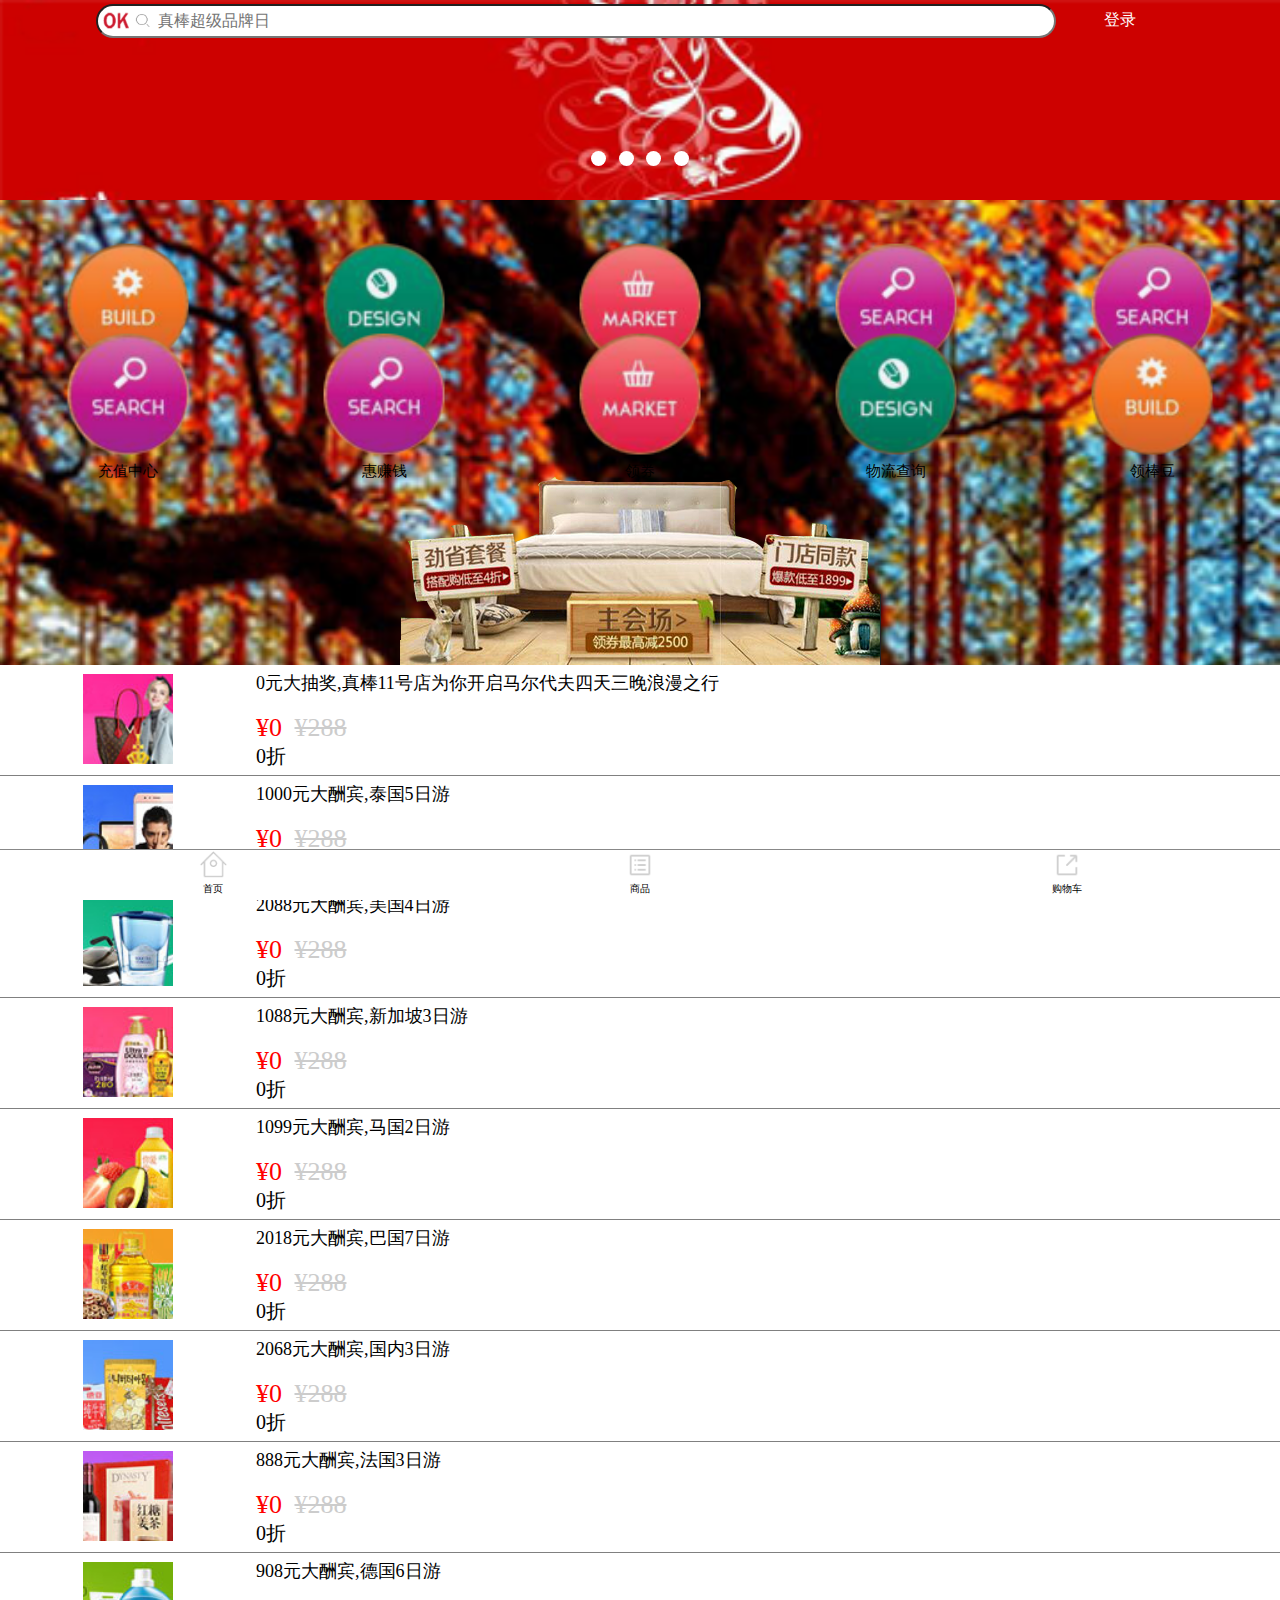
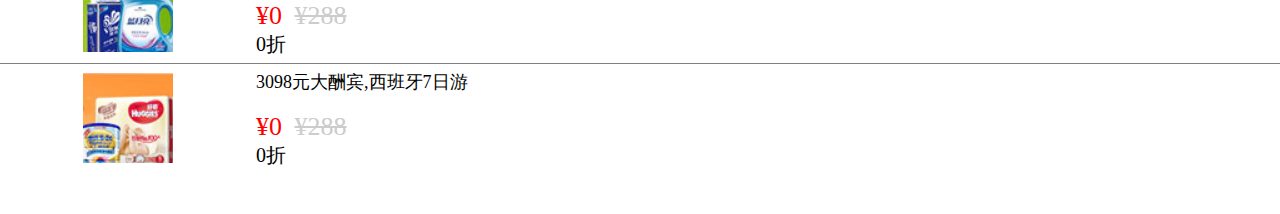
<file: index.html>
<!DOCTYPE html>
<html>

	<head>
		<meta charset="utf-8">
		<!--屏蔽移动设备的视口viewport-->
		<meta name="viewport" content="initial-scale=1.0, maximum-scale=1.0, user-scalable=no" />
		<title>真棒微店</title>
		<!--
 	 	 1. 移动app页面参照常用高分辨率手机的大小640*960
  		 2.元素大小不要使用px，用rem作单位，1rem=16px；
  		 3.将根元素html字体的默认大小改为62.5%；相对于是字体大小默认为10px；
  		 此时在使用rem作为单位就比较方便
  		 4.建议将样式表及js文件写到外部然后再引入到当前页面中
   -->

		<!--第三方框架的代码写到这儿防止找不到页面中的元素-->
		<script type="text/javascript">
			document.addEventListener('plusready', function() {
				//console.log("所有plus api都应该在此事件发生后调用，否则会出现plus is undefined。"

			});
		</script>
		<link rel="stylesheet" type="text/css" href="css/index.css" />
		<script src="js/jqmin.js" type="text/javascript" charset="utf-8"></script>
	</head>

	<body>
		<!--前端传递数据给后台有三种方式
			1.表单方式，通过传参传值得方式
			2.ajax(阿贾克斯)，通过参数传值方式;同时也能接收后台回传的值
			3.通过超链接参数传值
			<a href="user.php?user="+"tom"+"&&pass="+"123"></a>
		-->
		<div class="user-login">
			<p class="user-close">
				<span class="user-info"></span><button class="btn-close">x</button></p>
			<p class="user-title">用户登录/注册</p>
			<p class="username"><span class="username-sp">用户名:</span><input type="text" class="user-inp" /></p>
			<p class="password"><span class="password-sp">密&ensp;&ensp;码:</span><input type="password" class="pass-inp" /></p>
			<p class="user-login-btn">
				<span class="hqy-btn clearF">
					<button class="login-btn-lg">登录</button>
					<button class="login-btn-reset">重置</button>
					<button class="login-btn-reg">注册</button></p>
				</span>
		</div>
		<div class="home mm-gg">
			<!--语义化标签-->
			<header>
				<div class="search">
					<!--一定用行内元素-->
					<div class="wrap"><button id='btn_search'></button><input type="text" id="inp_one" placeholder="真棒超级品牌日" /><button id="login_one">登录</button></div>
				</div>
				<div class="rain">
					<button></button>
					<button></button>
					<button></button>
					<button class="no"></button>
				</div>
			</header>
			<div class="main">
				<div class="hqy">
					<div class="mm_one clearF">
						<a href="#">
							<img src="icon/a.png" />
							<p>真棒超市</p>
						</a>
						<a href="#">
							<img src="icon/b.png" />
							<p>全球购</p>
						</a>
						<a href="#">
							<img src="icon/c.png" />
							<p>真棒生鲜</p>
						</a>
						<a href="#">
							<img src="icon/d.png" />
							<p>真棒到家</p>
						</a>
						<a href="#">
							<img src="icon/e.png" />
							<p>真棒超市</p>
						</a>
					</div>
					<div class="mm_two clearF">
						<a href="#">
							<img src="icon/e.png" />
							<p>充值中心</p>
						</a>
						<a href="#">
							<img src="icon/d.png" />
							<p>惠赚钱</p>
						</a>
						<a href="#">
							<img src="icon/c.png" />
							<p>领券</p>
						</a>
						<a href="#">
							<img src="icon/b.png" />
							<p>物流查询</p>
						</a>
						<a href="#">
							<img src="icon/a.png" />
							<p>领棒豆</p>
						</a>
					</div>
					<div class="sofa">
						<table border="0" cellpadding="0" cellspacing="0">
							<tr>
								<td rowspan="2">
									<img src="images/sofa_01.png"></td>
								<td>
									<img src="images/sofa_02.png"></td>
								<td rowspan="2">
									<img src="images/sofa_03.png"></td>
							</tr>
							<tr>
								<td>
									<img src="images/sofa_04.png"></td>
							</tr>
						</table>
					</div>
					<!--main-hqy-->
				</div>
				<!--main-end-->
			</div>
			<!--以下为商品展示-->
			<div class="goods-all">
				<div class="goods clearF">
					<div class="left"><img src="images/gg1.jpg" /></div>
					<div class="right">
						<p class="title-info">0元大抽奖,真棒11号店为你开启马尔代夫四天三晚浪漫之行</p>
						<div class="carts clearF">
							<div class="carts-left">
								<p><span>&yen;0</span> <del>&yen;288</del> </p>
								<p>0折</p>
							</div>
							<div class="carts-right">
								<button><img src="icon/carts.png"/></button>
							</div>
						</div>
					</div>
				</div>
			</div>
		</div>
		<!--商品展示页-->
		<div class="goods-disp mm-gg">
			<div class="goods1 clearF">
				<img src="images/gg1.jpg" />
				<p>Lorem ipsum dolor sit amet, consectetur adipisic possimus dicta assumenda hic praesentium dolore vitae eum voluptatem?</p>
			</div>
			<div class="goods2">
				<img src="images/gg2.jpg" />
				<p>Lorem ipsum dolor sit amet, consectetur adipisicing elit. Culpa ratione.</p>
			</div>
			<div class="goods3">
				<img src="images/gg3.jpg" />
				<p>Lorem ipsum dolor sit amet, consectetur adipisicing elit. Molestiae neque!</p>
			</div>
			<div class="goods4">
				<img src="images/gg4.jpg" />
				<p>Lorem ipsum dolor sit amet, consectetur adipisicing elit. Sequi fugit.</p>
			</div>
			<div class="goods5">
				<img src="images/gg5.jpg" />
				<p>Lorem ipsum dolor sit amet, consectetur adipisicing elit. Facilis quisquam.</p>
			</div>
			<div class="goods6">
				<img src="images/gg6.jpg" />
				<p>Lorem ipsum dolor sit amet, consectetur adipisicing elit. Ducimus autem!</p>
			</div>
		</div>
		<!--更多-->

		<div class="more mm-gg">
			<div class="more-goods">
				<p>美食美图美商品1</p>
				<p>美食美图美商品2</p>
				<p>美食美图美商品3</p>
				<p>美食美图美商品4</p>
				<p>美食美图美商品5</p>
				<p>美食美图美商品6</p>
				<p>美食美图美商品7</p>
				<p>美食美图美商品8</p>
				<p>美食美图美商品9</p>
				<p>美食美图美商品10</p>
			</div>
		</div>
		<!--底部导航栏-->
		<footer class="clearF">
			<a>
				<img src="icon/okhome.png" />
				<p>首页</p>
			</a>
			<a>
				<img src="icon/okfenye.png" />
				<p>商品</p>
			</a>
			<a>
				<img src="icon/okmore.png" />
				<p>购物车</p>
			</a>
		</footer>
	</body>
	<script src="js/index.js" type="text/javascript" charset="utf-8">
	</script>
 	<script type="text/javascript">
    	//元素或字体自适应设置
    	(function(win,doc){
    		change(win,doc);
    		function change(){
    		   
    		}
    	})(window,document);
    </script>

</html>
</file>
<file: css/index.css>
/*通过媒体查询精确在不同屏宽设备中设置样式	*/
@media only screen and (min-width:100px )and (max-width:480px) {
	
}
@media only screen and (min-width:480px )and (max-width:640px) {
	
}
/*通用设置*/
*{
	margin: 0;
	padding: 0;
}
html{
	/*改变了页面根元素字体默认的大小为10px
	 方便用rem为单位去设置元素大小，从而实现在不同的设置按比例设置元素
	 的大小，从而达到完美展示*/
	
	font-size: 62.5%;
	padding-bottom: 4rem;
}
.clearF:after{
	content: "";
	display: block;
	clear: both;
}
/*设置样式*/
header{
	width: 100%;
	height: 20rem;
	background: url(../img/ok1.png) no-repeat;
	background-size: cover;
	transition: 1s all;
}
header>.search{
	width: 100%;
	height: 4rem;
	line-height: 4rem;
	text-align: center;
	position: relative;
}
.search>.wrap{
	height: 4rem;
	/*行内元素，适应*/
	display: inline;
	/*outline: 2px solid blue;*/
	position: relative;
}
.search>.wrap>#inp_one{
	width: 70%;
	height: 3rem;
	font-size: 1.6rem;
	border-radius: 2rem;
	outline: medium;
	padding-left:6rem;
	vertical-align: middle;
}
.search>.wrap>#login_one{
	width: 10%;
	height: 3rem;
	border: none;
	outline: medium;
	background-color: transparent;
	cursor: pointer;
	font-size: 1.6rem;
	color: white;
	vertical-align: middle;
}

.search>.wrap>#btn_search{
	border: none;
	background-color: transparent;
	background: url(../icon/search_blaCK.png) no-repeat;
	background-position: center;
	background-size:60%;
	outline: medium;
	width: 8rem;
	height: 3rem;
	cursor: pointer;
	/*background-color: white;*/
	vertical-align: middle;
	position: absolute;
	left:-0.9rem;
	top:-0.8rem;
}

/*小雨滴的样式*/
header>.rain{
	width: 100%;
	height: 4rem;
	/*background: pink;*/
	text-align:center;
	/*调行高，调整子元素上下对齐的效果*/
	line-height: 3.6rem;
	margin-top: 10rem;
}
.rain>button{
	width: 1.5rem;
	height: 1.5rem;
	border:none;
	background-color: white;
	border-radius: 50%;
	vertical-align: middle;
	cursor: pointer;
}
.rain>button:not(.no){
	margin-right: 1rem;
}
.main{
	width: 100%;
	background: url(../img/view1.jpg) no-repeat;
	background-size: cover;
	padding-top: 4rem;
}
.main>.main_hqy{
	width: 100%;
	background-color: rgba(255,255,255,0.8);
	padding-top: 2rem;
}
/*设置超链接的样式*/
.main>div>div{
	width: 100%;
	text-align: center;
	
}
.main>div>div>a{
	color: black;
	font-size: 1.5rem;
	text-decoration: none;
	/*此处要注意转换元素类型的选择*/
	display: block;
	width: 20%;
	height: 9rem;
	float: left;
}
.main>div>div>a>img{
	width: 50%;
}
.main_hqy>.sofa>.sofa_left>img{
	float:left;
}
.main_hqy>.sofa>.sofa_middle>img{
	width: 20rem;
	display: block;
}
.main_hqy>.sofa>.sofa_right>img{
	width: 10rem;
}
.sofa{
	width: 100%;
	margin-top: 4rem;
}
.sofa>table{
	margin: auto;
}
.sofa>table img{
	float: left;
}
/******所有商品的样式*****/
.goods{
	width: 100%;
	height: 11rem;
	border-bottom: 1px solid grey;
}
.goods>div{
	float: left;
}
.goods>.left{
	width: 20%;
	height: 11rem;
	line-height: 10.5rem;
	text-align: center;
	/*height: 6rem;*/
}
.goods>.left>img{
	 width: 9rem;
	 vertical-align: middle;
}
.goods>.right{
	width: 80%;
	height: 11rem;
	/*height: 8rem;*/
}
.goods>.right>.title-info{
	margin-top: 0.8rem;
	font-size:1.8rem;
	color: black;
	height: 3rem;
	line-height: 2rem;
}
.goods>.right>.carts{
	height: 8rem;
	/*margin-left: 0.4rem;*/
	/*background-color:darkgoldenrod;*/
}
.goods>.right>.carts>.carts-left{
	float: left;
	/*height: 8rem;*/
	padding-top:1rem;
}
.goods>.right>.carts>.carts-right{
	float: right;
	height: 11rem;
	line-height: 10rem;
}

.carts>.carts-left>p:nth-of-type(1)>span{
	font-size:2.6rem;
	color: red; 
}
.carts>.carts-left>p:nth-of-type(1)>del{
	font-size:2.6rem;
	color:#ccc; 
	margin-left: 1rem;
}
.carts>.carts-left>p:nth-of-type(2){
	font-size:2rem;
}
.carts>.carts-right>button{
	width: 8rem;
	height: 3.5rem;
	background-color:red;
	border: none;
	outline: medium;
	border-radius: 1rem;
	cursor: pointer;
	display: none;
}
.carts>.carts-right>button>img{
	width: 2.5rem;
}
/*商品展示样式*/
.goods-disp{
	width: 100%;
	background-color: lightgoldenrodyellow;
	display: none;
}
.goods-disp>div{
	margin-top:2rem;
}
.goods-disp>div>img{
	width: 20%;
	vertical-align: middle;
}
.goods-disp>div>p{
	font-size: 2rem;
	width: 79%;
	display: inline-block;
}
/*更多商品样式*/
.more{
	padding: 0 2rem;
	display: none;
}
.more>.more-goods{
	background-color: lightyellow;
	border-radius: 2rem;
}
.more>.more-goods>p{
	font-size: 2rem;
}
/*底部导航条*/
footer{
	width: 100%;
	height: 5rem;
	border-top:1px solid #888;
	text-align:center;
	position: fixed;
	bottom: 0;
	/*不要设置行高*/
	background-color:white;
	color: black;
	/*padding-top: 1rem;*/
	/*可以转成弹性盒子
	/*display: flex;*/
}

footer>a{
	display:block;
	/*flex-grow: 1;*/
	height: 5rem;
	text-align:center;
	/*宽度均分*/
	width: 33.33%;
	float: left;
}
footer>a:link{
	text-decoration: none;
	color: black;
}
footer>a:visited{
	text-decoration: none;
	color: black;
}
footer>a:hover{
	text-decoration: none;
	color: red;
}
footer>a>img{
	/*display: block;*/
	/*outline: 2px solid red;*/
	/*vertical-align: top;*/
	/*margin: 0 auto;*/
	height: 3rem;
	opacity: 0.4;
}
footer>a:hover>img{
	opacity: 0.8;
}

footer>a>p{
	font-size: 1rem;
	/*color: black;*/
	height: 1rem;
	width: 100%;
	/*line-height: 1rem;*/
	/*background-color: pink;*/
}
/*****用户登录*******/
.user-login{
	width: 90%;
	height: 22rem;
	border: 1px solid #ccc;
	background-color: #fff;
	/*设置定位后，元素自动转换为行内块元素*/
	position: fixed;
	/*top:10rem;*/
	left:5%;
	font-size: 2rem;
	text-align: center;
	border-radius: 6px;
	display: none;
}
.user-login>.user-close{
	height: 3rem;
	text-align: right;
}
.user-login>.user-close>.btn-close{
	width: 3rem;
	height: 3rem;
	font-size: 2.5rem;
	background-color: rgba(0,0,0,0);
	border: none;
	font-family: "微软雅黑";
	color: #999;
	vertical-align: middle;
	cursor: pointer;
	outline: medium;
}
.user-close>.user-info{
	display: inline-block;
	width: 90%;
	height: 3rem;
	text-align: center;
	font-size:2rem;
	color: #c00;
	/*outline: 1px solid red;*/
}
.user-login>.user-title{
	/*margin-top: 1rem;*/
	color:grey;
	font-family: "微软雅黑";
	font-size: 2.4rem;
}
.user-login>.username{
	margin-top:2rem;
	margin-bottom: 1rem;
}
.user-login>p>input{
	width: 18rem;
	height: 3rem;
	vertical-align: middle;
	border: 1px solid red;
	font-size: 1.8rem;
	color: green;
}
.user-login-btn{
	height: 4rem;
	margin-top: 2rem;
	border-top: 1px solid #ddd;
	text-align: center;
	
}
.user-login-btn>.hqy-btn{
	/*转换为块级元素*/
	display: block;
	width: 24.2rem;;
	margin: 0 auto;
}
.user-login-btn>span>button{
	width: 8rem;
	height: 4rem;
	border: none;
	float: left;
	outline: medium;
	background-color: #eee;
	font-size: 1.6rem;·
}
.user-login-btn>span>button:hover{
	/*background-color: red;*/
	color: red;
}
.user-login-btn>span>.login-btn-reset{
	border-left: 0.1rem solid #ddd;
	border-right: 0.1rem solid #ddd;
}
</file>
